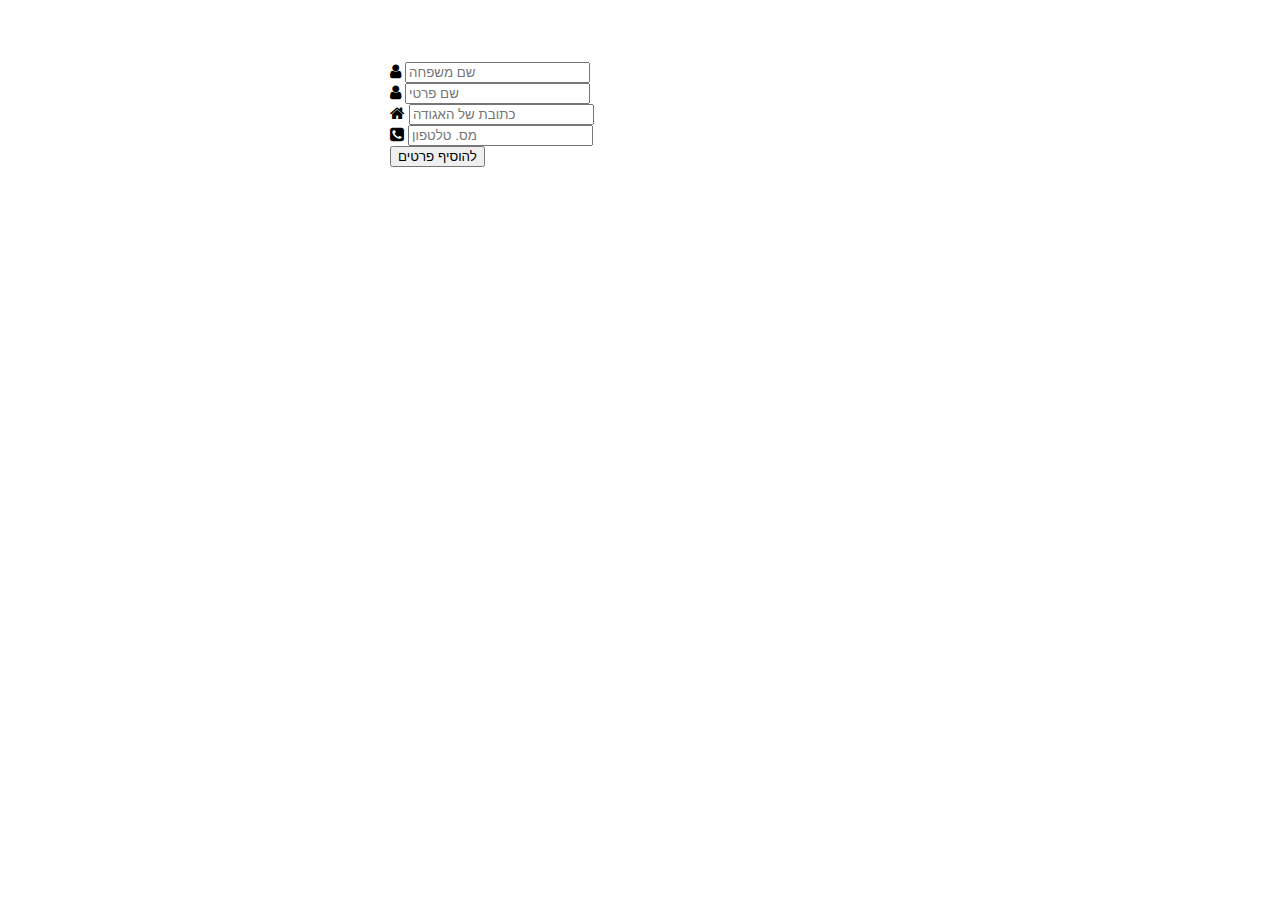
<file: app/list/list.html>
<!DOCTYPE html>
<html>
<head>
<meta name="viewport" content="width=device-width, initial-scale=1">
<!-- Add icon library -->
<link rel="stylesheet" href="https://cdnjs.cloudflare.com/ajax/libs/font-awesome/4.7.0/css/font-awesome.min.css">


</head>
<body>
  <br>
  <br>
  <br>

<form action="/action_page.php" style="max-width:500px;margin:auto" class="posFromTop">
  
  <div class="input-container">
    <i class="fa fa-user icon"></i>
   
    <input class="input-field" type="lastName" placeholder="שם משפחה" name="usrlnm">
</div>
    <div class="input-container">
    <i class="fa fa-user icon"></i>
 
    <input class="input-field" type="firstName" placeholder="שם פרטי" name="usrfnm">
  </div>


  <div class="input-container">
    <i class="fa fa-home icon"></i>
 
    <input class="input-field" type="address" placeholder="כתובת של האגודה" name="addr">
  </div>


  <div class="input-container">
      <i  class="fa fa-phone-square icon"></i>
      <input class="input-field" type="tel" placeholder="מס. טלטפון" name="telefone">
    </div>
  
  <button type="submit" class="btn">להוסיף פרטים</button>
</form>

</body>
</html>
</file>
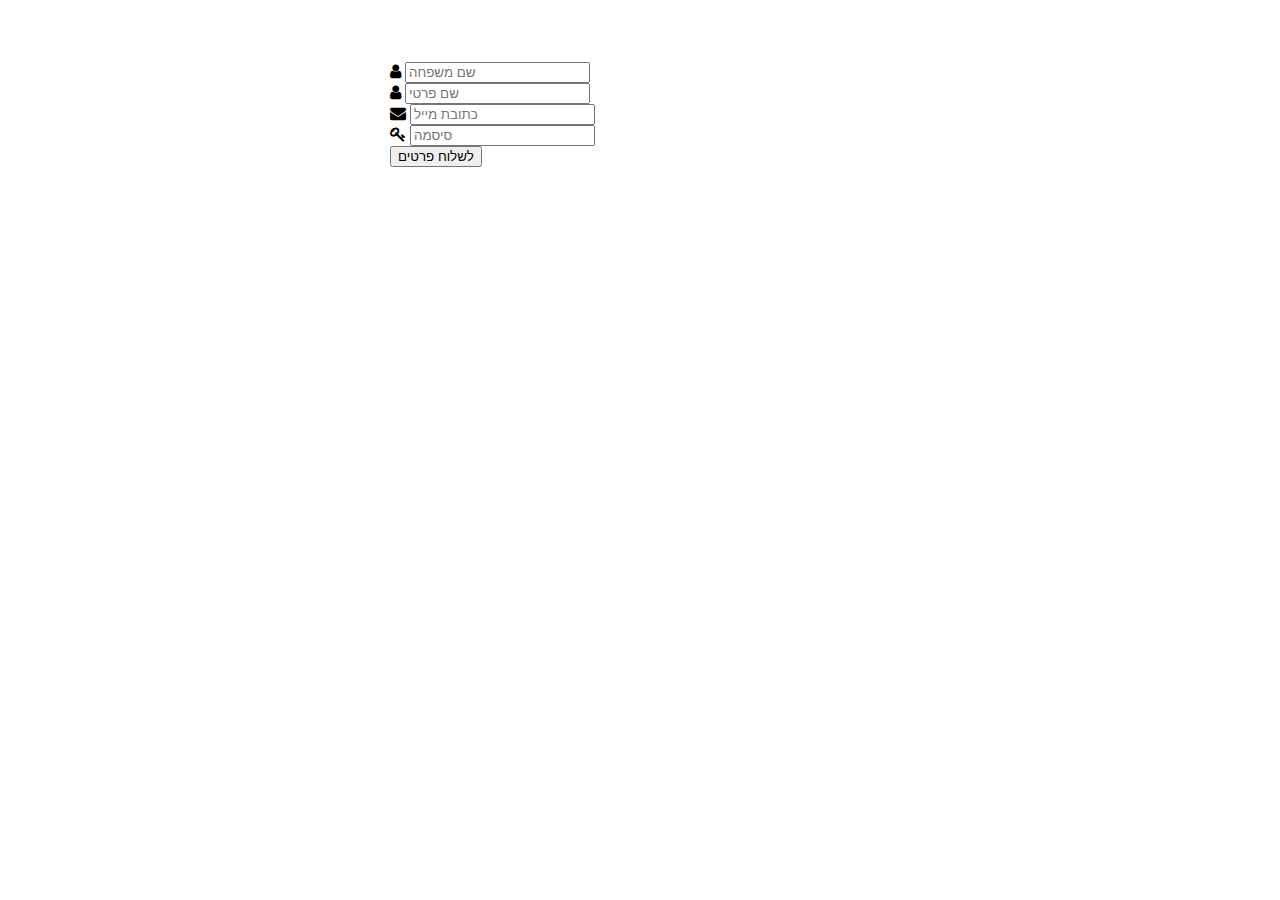
<file: app/signup/signup.html>
<!DOCTYPE html>
<html>
<head>
<meta name="viewport" content="width=device-width, initial-scale=1">
<!-- Add icon library -->
<link rel="stylesheet" href="https://cdnjs.cloudflare.com/ajax/libs/font-awesome/4.7.0/css/font-awesome.min.css">


</head>
<body>
  <br>
  <br>
  <br>

<form action="/action_page.php" style="max-width:500px;margin:auto" class="posFromTop">
  
  <div class="input-container">
    <i class="fa fa-user icon"></i>
   
    <input class="input-field" type="lastName" placeholder="שם משפחה" name="lname">
</div>
    <div class="input-container">
    <i class="fa fa-user icon"></i>
 
    <input class="input-field" type="firstName" placeholder="שם פרטי" name="fname">
  </div>
 
  <div class="input-container">
    <i class="fa fa-envelope icon"></i>
    <input class="input-field" type="text" placeholder="כתובת מייל" name="email">
  </div>
  
  <div class="input-container">
    <i class="fa fa-key icon"></i>
    <input class="input-field" type="password" placeholder="סיסמה" name="psw">
  </div>

  <button type="submit" class="btn">לשלוח פרטים</button>
</form>

</body>
</html>
</file>
